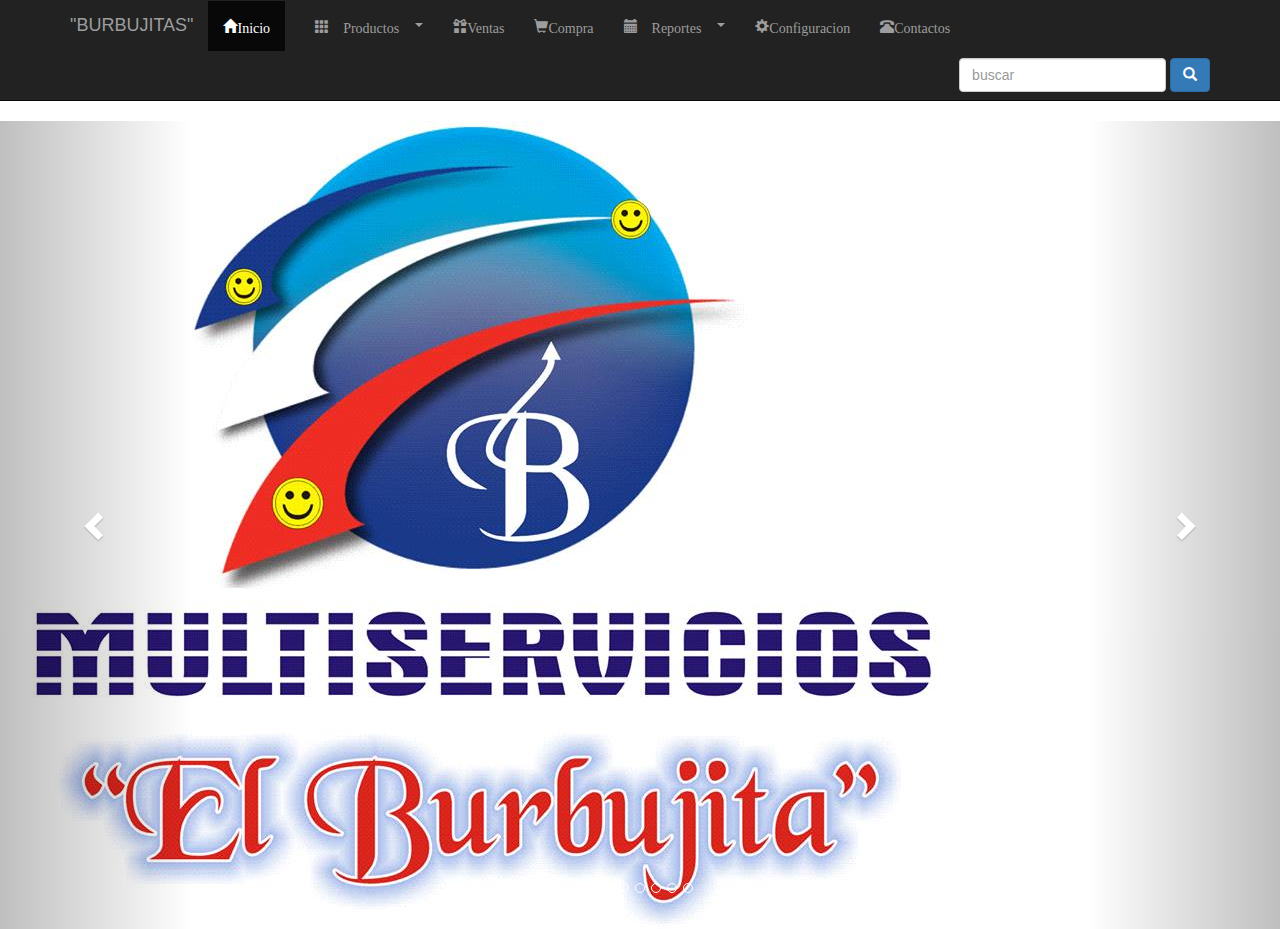
<file: web/colaboradora.html>
<!DOCTYPE html>
<html>
<head>
	<meta charset="utf-8">
	<meta http-equiv="X-UA-Compatible" content="IE=edge">
	<title></title>
	<link rel="stylesheet" href="bootstrap/css/bootstrap.min.css">
	<link rel="stylesheet" href="estilos/estilo2.css">

	
</head>
<body>
<header>
		
		<!DOCTYPE html>
<html>
<head>
	<meta charset="utf-8">
	<meta http-equiv="X-UA-Compatible" content="IE=edge">
	<title></title>
	<link rel="stylesheet" href="bootstrap/css/bootstrap.min.css">
	<link rel="stylesheet" href="estilos/estilo2.css">
</head>
<body>
    
    <header class="menu">
    <nav class="navbar navbar-inverse navbar-static-top" role="navigation">
      <div class="container">
        <div class="navbar-header">
          <button type="button" class="navbar-toggle collapsed" data-toggle="collapse" data-target="#navegacion-fm">
            <span class="sr-only">Desplegar / Ocultar Menu</span>
            <span class="icon-bar"></span>
            <span class="icon-bar"></span>
            <span class="icon-bar"></span>
          </button>
          <a href="#" class="navbar-brand  text-left" >"BURBUJITAS"</a>
        </div>
        <!-- Inicia Menu -->
        <div class="collapse navbar-collapse" id="navegacion-fm">
          <ul class="nav navbar-nav">
            <li class="active"><a href="historia.html" class="glyphicon glyphicon-home">Inicio</a></li>
            <span class="icon-bar"></span>
              <span class="icon-bar"></span>
              <span class="icon-bar"></span>
           
            <a class="navbar-brand" href="BIENVENIDO.html"></a>
            <li class="dropdown">
              <a href="#" class="glyphicon glyphicon-th" class="dropdown-toggle" data-toggle="dropdown" role="button">
                Productos <span class="caret"></span>
              </a>
              <ul class="dropdown-menu" role="menu">
                <li><a href="#">fotocopias</a></li>
                <li class="divider"></li>
                <li><a href="#">impresiones</a></li>
                <li><a href="#">anillados</a></li>
                <li><a href="#">uti.arquitectura</a></li>
                <li><a href="otros.html">Otros</a></li>
              </ul>
            </li>
            <li><a href="#" class="glyphicon glyphicon-gift">Ventas</a></li>
            <li><a href="#" class="glyphicon glyphicon-shopping-cart">Compra</a></li>
             <li class="dropdown">
              <a href="#"  class="glyphicon glyphicon-calendar" class="dropdown-toggle" data-toggle="dropdown" role="button">
                Reportes <span class="caret"></span>
              </a>
              <ul class="dropdown-menu" role="menu">
                <li><a href="#">Reporte de Ventas</a></li>
                <li><a href="#">Reporte de Compras</a></li>
              </ul>
            </li>
            <li><a href="#" class="glyphicon glyphicon-cog">Configuracion</a></li>
            <li><a href="listado.html" class="glyphicon glyphicon-phone-alt">Contactos</a></li>
          </ul>

          <form action="" class="navbar-form navbar-right" role="search">
            <div class="form-group">
              <input type="text" class="form-control" placeholder="buscar">
            </div>
            <button type="submit" class="btn btn-primary">
              <span class="glyphicon glyphicon-search"></span>
            </button>
          </form>
        </div>
      </div>
    </nav>
  </header>

   <div id="carousel-ejemplo" class="carousel slide" data-ride="carousel">
            <!-- Indicadores -->
            <ol class="carousel-indicators">
              <li data-target="#carousel-ejemplo" data-slide-to="0" class="active"></li>
              <li data-target="#carousel-ejemplo" data-slide-to="1"></li>
              <li data-target="#carousel-ejemplo" data-slide-to="2"></li>
            <li data-target="#carousel-ejemplo" data-slide-to="3"></li>
              <li data-target="#carousel-ejemplo" data-slide-to="4"></li>
            <li data-target="#carousel-ejemplo" data-slide-to="5"></li>
              <li data-target="#carousel-ejemplo" data-slide-to="6"></li>
            </ol>
 
            <!-- Contenido imágenes -->
            <div class="carousel-inner" role="listbox">
         
              <div class="item active">
                <img  src="img/a.jpg"  alt="">
                <div class="carousel-caption">
                 <h3></h3>
                </div>
              </div>
            
              <div class="item">
                <img src="img/b.jpg" alt="...">
                <div class="carousel-caption">
                 <h3></h3>
               <p></p>
                </div>
             
              </div>
            
            <div class="item">
                <img src="img/c.jpg" alt="...">
                <div class="carousel-caption">
                <h3></h3>
                </div>
              </div>
            
            <div class="item">
                <img src="img/d.jpg" alt="...">
                <div class="carousel-caption">
                <h3></h3>
                </div>
              </div>

              <div class="item">
                <img src="img/e.jpg" alt="...">
                <div class="carousel-caption">
                <h3></h3>
                </div>
              </div>
            
            <div class="item">
                <img src="img/f.jpg" alt="...">
                <div class="carousel-caption">
                <h3></h3>
                </div>
              </div>
             
            
             
            </div>
 
             <!-- Controles -->
            <a class="left carousel-control" href="#carousel-ejemplo" role="button" data-slide="prev">
              <span class="glyphicon glyphicon-chevron-left" aria-hidden="true"></span>
              <span class="sr-only">Previo</span>
            </a>
            <a class="right carousel-control" href="#carousel-ejemplo" role="button" data-slide="next">
              <span class="glyphicon glyphicon-chevron-right" aria-hidden="true"></span>
              <span class="sr-only">Siguiente</span>
            </a>
          
          </div>
 
          </div>


          </div>  
     </div>
     </div>
             
     </header>

     <script>
     
     $('.carousel').carousel({
 
          interval: 100,
          pause:"hover"
 
     });
</script>


 	<script type="text/javascript" src="jquery/jquery-2.1.4.min.js"></script>

	<script type="text/javascript" src="bootstrap/js/bootstrap.min.js"
	></script>


</body>
</html>
</body>
</html>
</file>
<file: web/estilos/estilo2.css>
.cabecera{
	background: #38A3A6;
	font-size: 200%;
	color: white;
	height: 80px;
	padding-top: 15px;
	padding-left: 45px;
	text-align: center;
}

.pie{
	background: #9A9A9A;
	color: white;
	text-align: center;
	margin: 0 auto;
	margin-top: 650px;
	height: 30px;
	padding-top: 5px;
}

.cuerpo{
	margin: 0 auto;
	font-size: 200%;
	color: white;
	text-align: center;
	height: 900px;
	margin-top: 0px;
    text-transform: capitalize;
    
 
}
.botonMenu{
	margin-left: 45px;
	margin-top: -30px;

}
</file>
